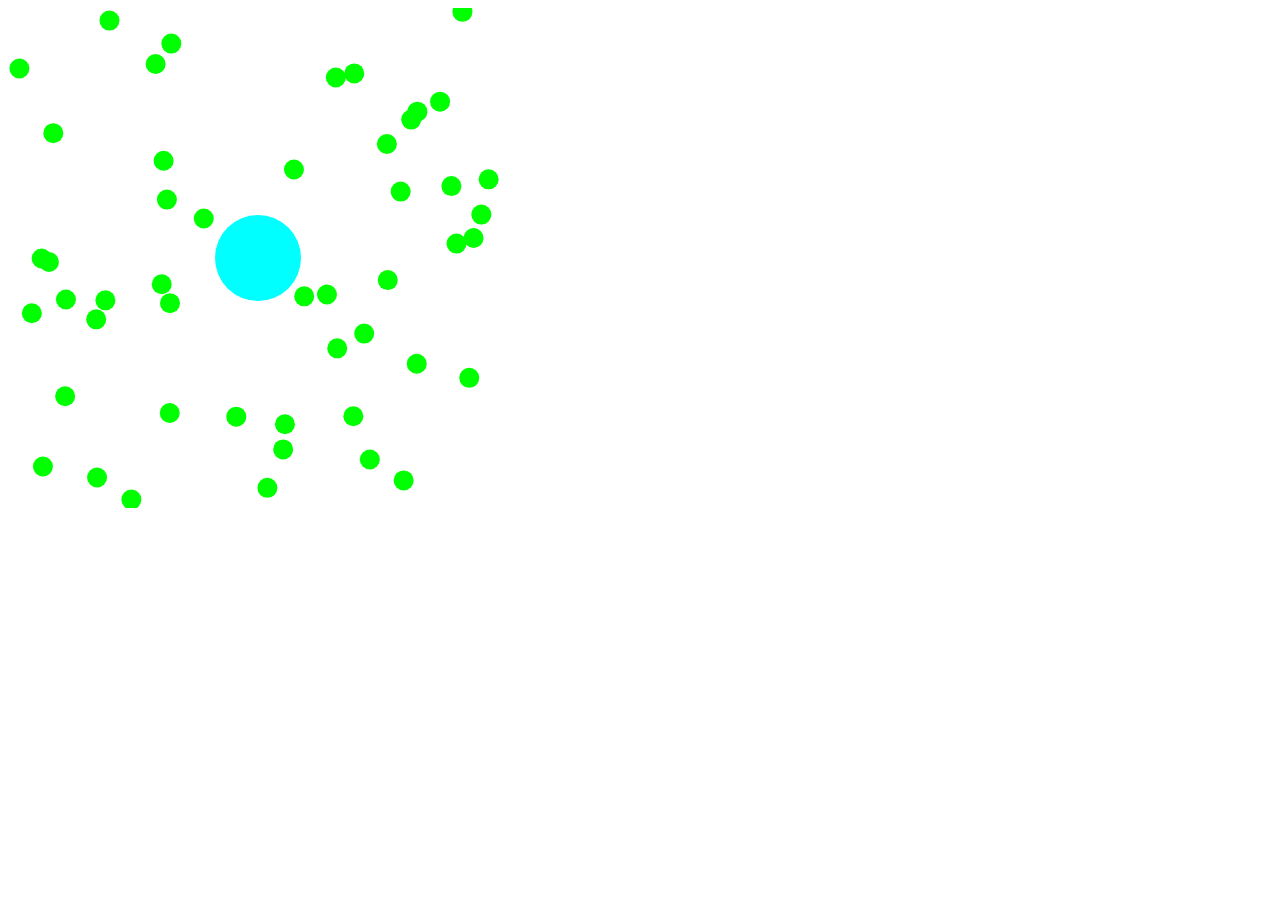
<file: Ajar.io/index.html>
<!DOCTYPE html>
<html>
    <head>
        <title>Ajar.io</title>
    </head>
    <body>
        <canvas id="canvas" width="500px" height="500px"></canvas>
        <script type="text/javascript" src="app.js"></script>
    </body>
</html>
</file>
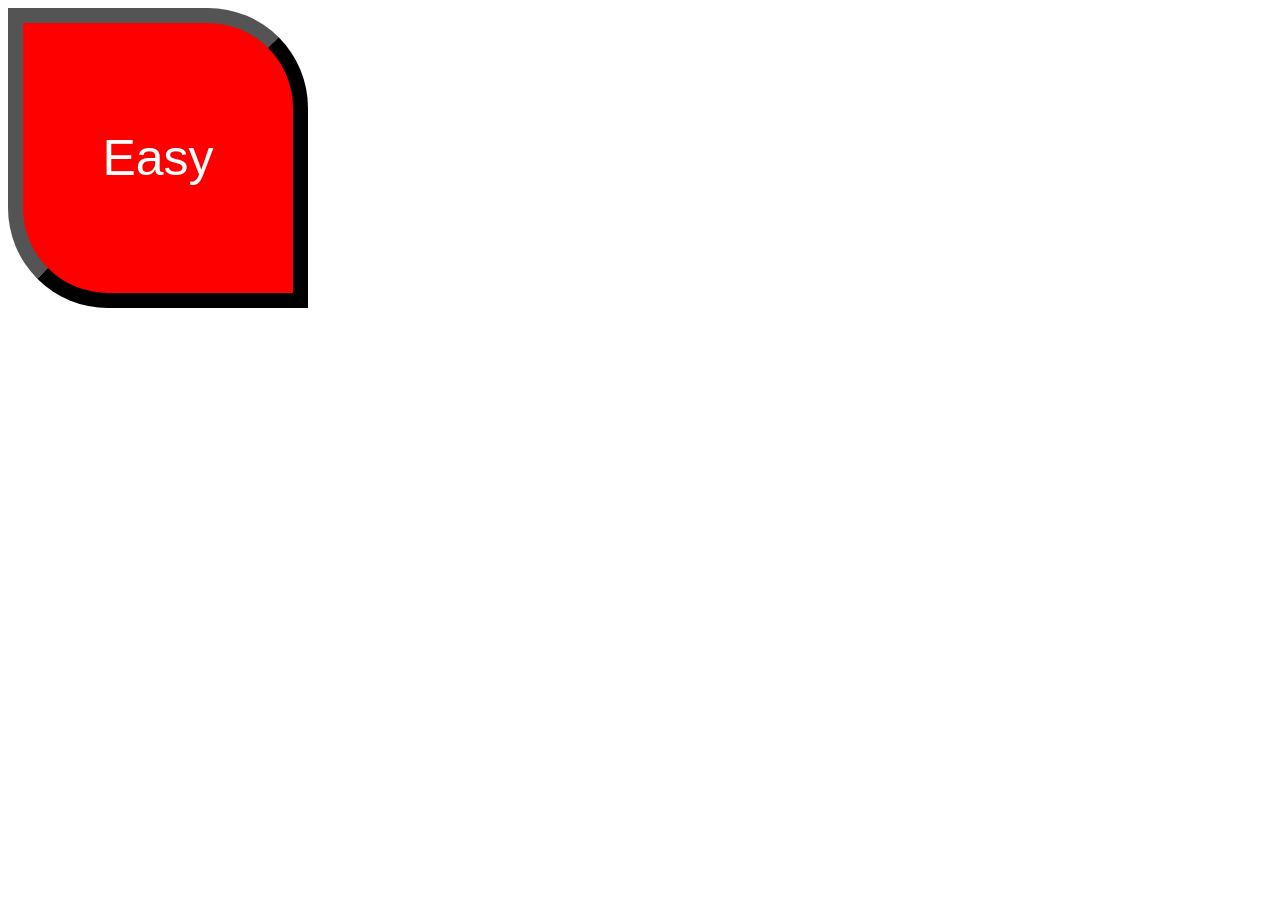
<file: that_was_easy/index.html>
<!DOCTYPE html>
<html>
    <head>
        <title>That Was Easy</title>
        <link href="styles.css" rel="Stylesheet">
    </head>
    <body>
        <div class="Aligner">
            <button id="easy">Easy</button>
        </div>
        
        <script src="https://code.jquery.com/jquery-2.2.3.min.js"></script>
        <script src="main.js"></script>
    </body>
</html>
</file>
<file: that_was_easy/styles.css>
#easy {
    width: 300px;
    height: 300px;
    border-top-left-radius: 1px;
    border-top-right-radius: 100px;
    border-bottom-left-radius: 100px;
    border-bottom-right-radius: 1px;
    background-color: red;
    font-size: 50px;
    color: white;
    border-width: 15px;
    border-color: black;
}
/*.parent {
    position: relative;
}
.child {
    position: absolute;
    top: 50%;
    left: 50%;
    transform: translate(-50%, -50%);*/
button{
    /*margin: auto;
    display:block;*/
    padding: 0;
    margin: 0;
    list-style: none;
    display: -webkit-box;
    display: -moz-box;
    display: -ms-flexbox;
    display: -webkit-flex;
    display: flex;
    align-items: center;
    justify-content: center;
}

/*.Aligner {
    display: flex;
    align-items: center;
    justify-content: center;
}
</file>
